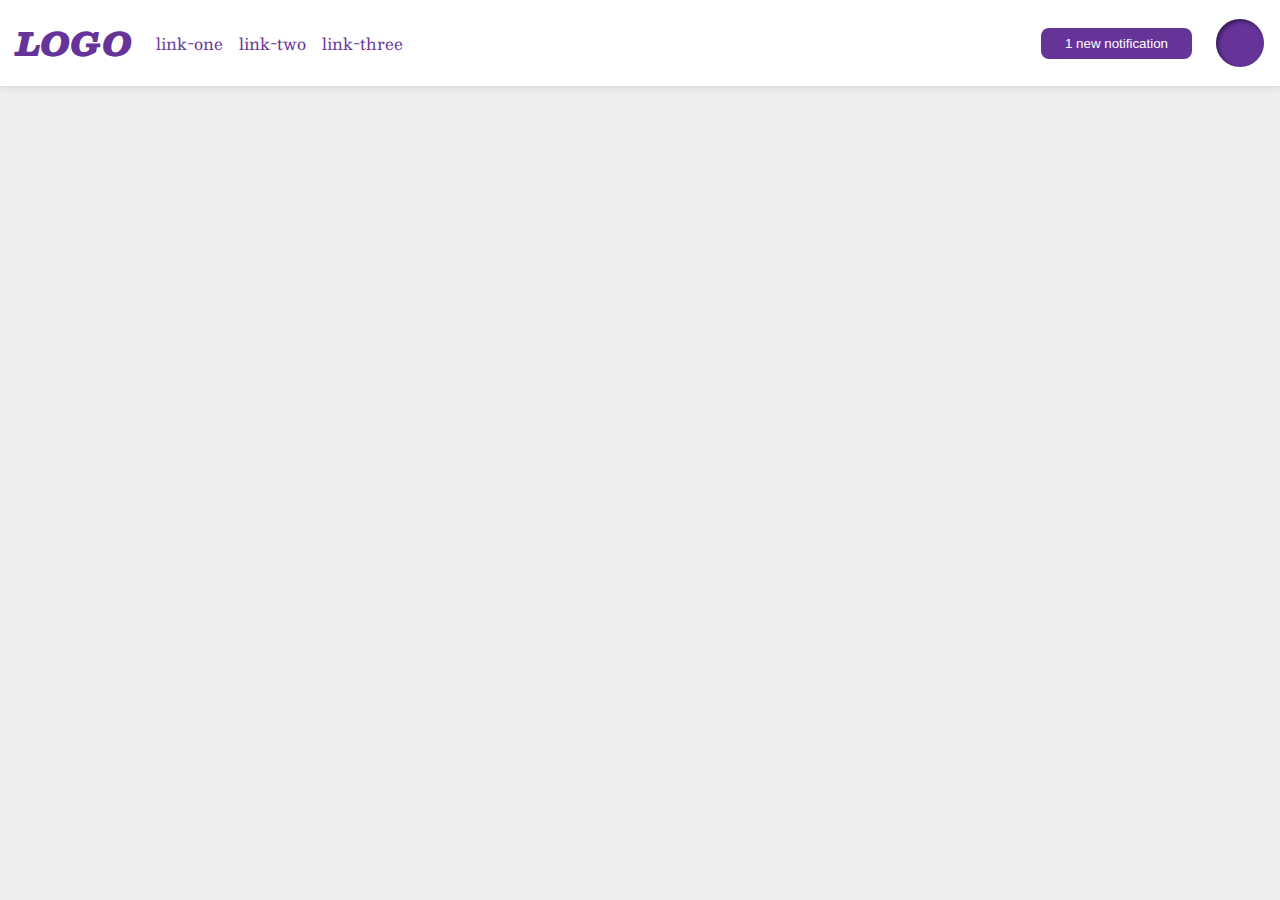
<file: flex/03-flex-header-2/index.html>
<!DOCTYPE html>
<html lang="en">
  <head>
    <meta charset="UTF-8">
    <meta http-equiv="X-UA-Compatible" content="IE=edge">
    <meta name="viewport" content="width=device-width, initial-scale=1.0">
    <title>Flex Header 2</title>
    <link rel="stylesheet" href="style.css">
  </head>
  <body>
    <div class="header">
      <div class="left">
        <div class="logo">
          LOGO
        </div>
        <ul class="links">
          <li><a href="https://google.com">link-one</a></li>
          <li><a href="https://google.com">link-two</a></li>
          <li><a href="https://google.com">link-three</a></li>
        </ul>
      </div>
      <div class="right">
        <button class="notifications">
          1 new notification
        </button>
        <div class="profile-image"></div>
      </div>
    </div>
  </body>
</html>
</file>
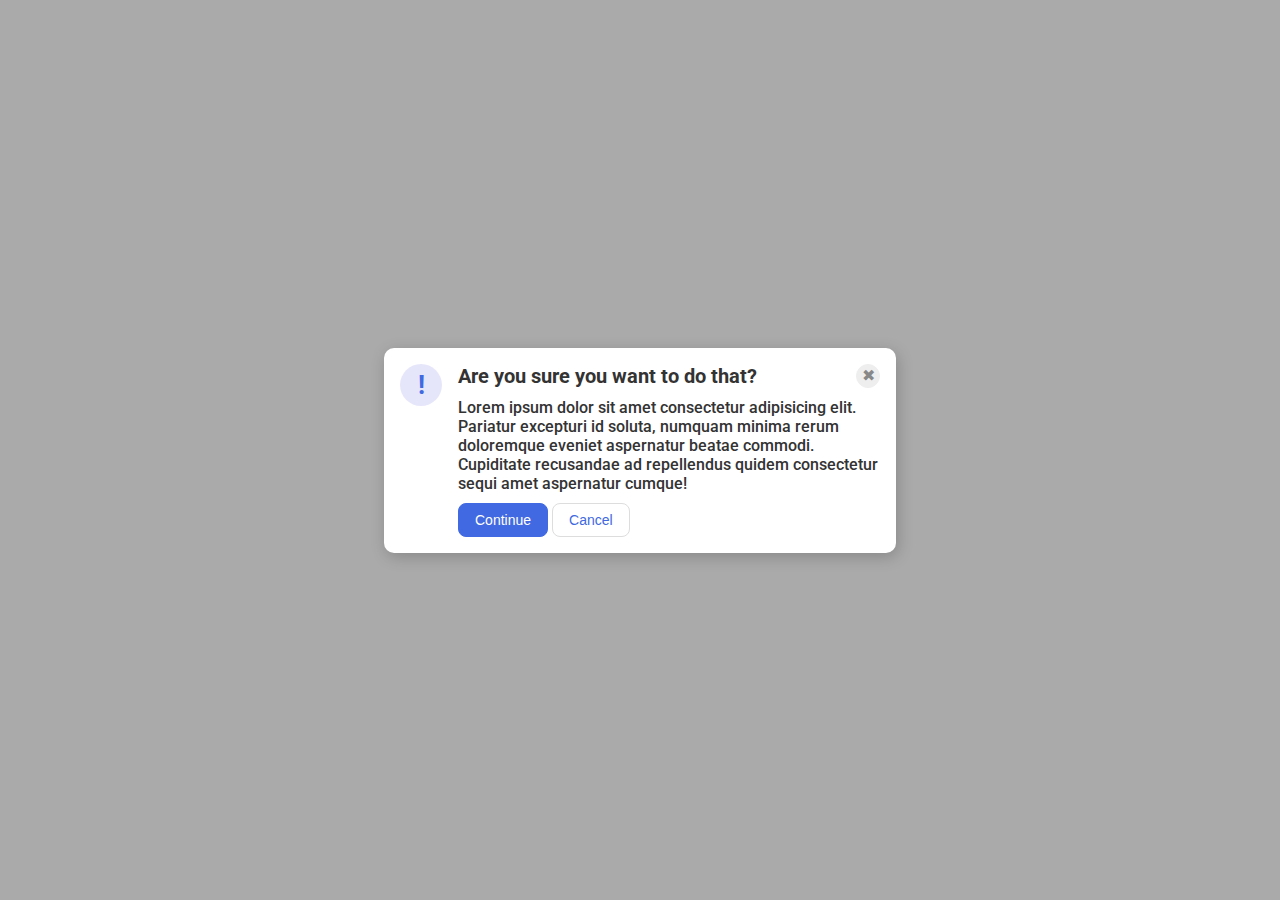
<file: flex/05-flex-modal/index.html>
<!DOCTYPE html>
<html lang="en">
  <head>
    <meta charset="UTF-8">
    <meta http-equiv="X-UA-Compatible" content="IE=edge">
    <meta name="viewport" content="width=device-width, initial-scale=1.0">
    <link rel="stylesheet" href="style.css">
    <title>Modal</title>
  </head>
  <body>
    <div class="modal">
        <div class="icon">!</div>
      <div class="main">
        <div class="header">Are you sure you want to do that?
          <button class="close-button">✖</button>
        </div>
        <div class="text">Lorem ipsum dolor sit amet consectetur adipisicing elit. Pariatur excepturi id soluta, numquam minima rerum doloremque eveniet aspernatur beatae commodi. Cupiditate recusandae ad repellendus quidem consectetur sequi amet aspernatur cumque!</div>
        <button class="continue">Continue</button>
        <button class="cancel">Cancel</button>
      </div>
    </div>
  </body>
</html>
</file>
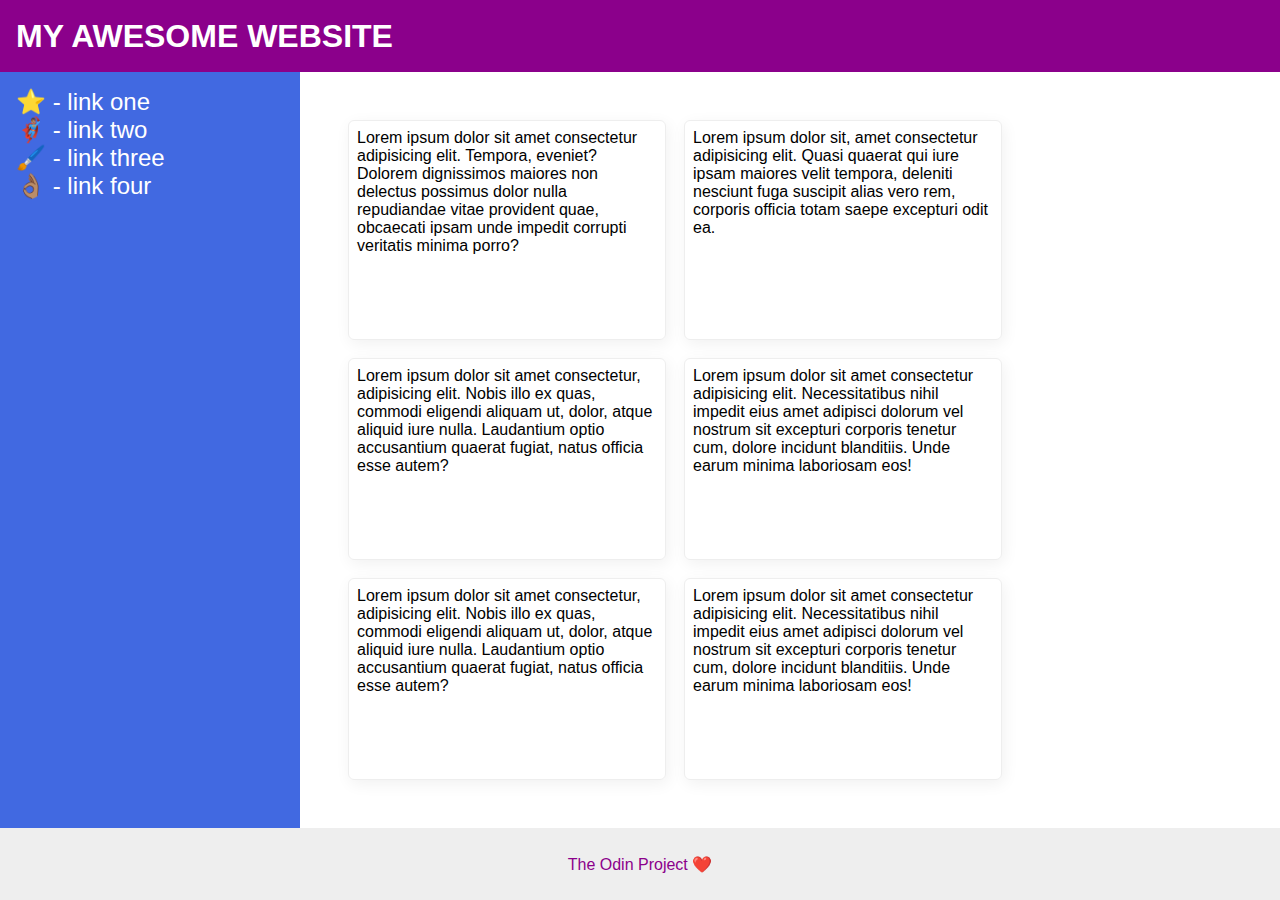
<file: flex/07-flex-layout-2/index.html>
<!DOCTYPE html>
<html lang="en">
  <head>
    <meta charset="UTF-8">
    <meta http-equiv="X-UA-Compatible" content="IE=edge">
    <meta name="viewport" content="width=device-width, initial-scale=1.0">
    <title>The Holy Grail</title>
    <link rel="stylesheet" href="style.css">
  </head>
  <body>
    <div class="header">
      MY AWESOME WEBSITE
    </div>
    <div class="middle">
      <div class="sidebar">
        <ul>
          <li><a href="#">⭐ - link one</a></li>
          <li><a href="#">🦸🏽‍♂️ - link two</a></li>
          <li><a href="#">🖌️ - link three</a></li>
          <li><a href="#">👌🏽 - link four</a></li>
        </ul>
      </div>
        <div class="cards">
          <div class="card">Lorem ipsum dolor sit amet consectetur adipisicing elit. Tempora, eveniet? Dolorem dignissimos maiores non delectus possimus dolor nulla repudiandae vitae provident quae, obcaecati ipsam unde impedit corrupti veritatis minima porro?</div>
          <div class="card">Lorem ipsum dolor sit, amet consectetur adipisicing elit. Quasi quaerat qui iure ipsam maiores velit tempora, deleniti nesciunt fuga suscipit alias vero rem, corporis officia totam saepe excepturi odit ea.</div>
          <div class="card">Lorem ipsum dolor sit amet consectetur, adipisicing elit. Nobis illo ex quas, commodi eligendi aliquam ut, dolor, atque aliquid iure nulla. Laudantium optio accusantium quaerat fugiat, natus officia esse autem?</div>
          <div class="card">Lorem ipsum dolor sit amet consectetur adipisicing elit. Necessitatibus nihil impedit eius amet adipisci dolorum vel nostrum sit excepturi corporis tenetur cum, dolore incidunt blanditiis. Unde earum minima laboriosam eos!</div>
          <div class="card">Lorem ipsum dolor sit amet consectetur, adipisicing elit. Nobis illo ex quas, commodi eligendi aliquam ut, dolor, atque aliquid iure nulla. Laudantium optio accusantium quaerat fugiat, natus officia esse autem?</div>
          <div class="card">Lorem ipsum dolor sit amet consectetur adipisicing elit. Necessitatibus nihil impedit eius amet adipisci dolorum vel nostrum sit excepturi corporis tenetur cum, dolore incidunt blanditiis. Unde earum minima laboriosam eos!</div>
        </div>
      </div>
    <div class="footer">
      The Odin Project ❤️
    </div>
  </body>
</html>
</file>
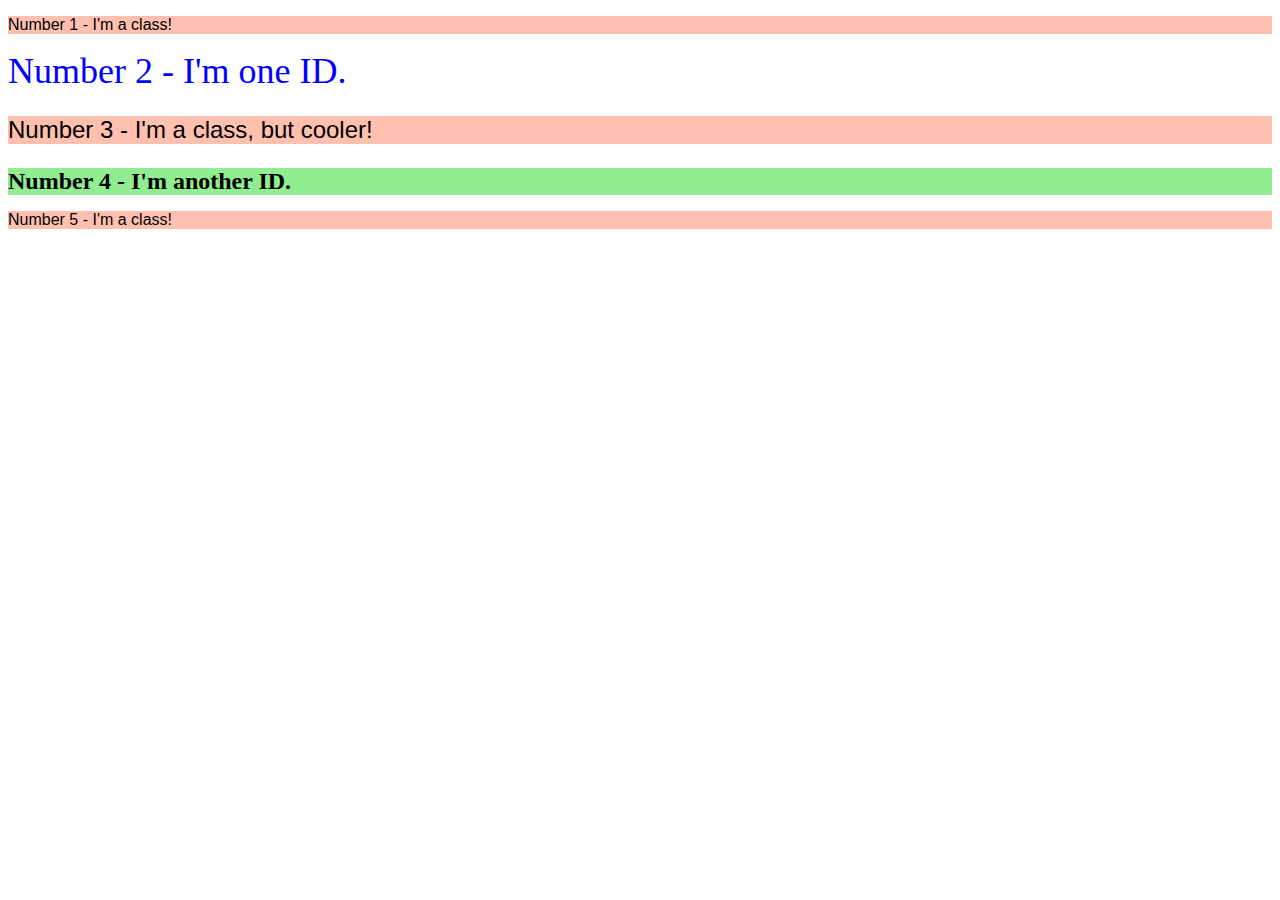
<file: foundations/02-class-id-selectors/index.html>
<!DOCTYPE html>
<html lang="en">
  <head>
    <meta charset="UTF-8">
    <meta http-equiv="X-UA-Compatible" content="IE=edge">
    <meta name="viewport" content="width=device-width, initial-scale=1.0">
    <title>Class and ID Selectors</title>
    <link rel="stylesheet" href="style.css">
  </head>
  <body>
    <p class="odd">Number 1 - I'm a class!</p>
    <div id="second_el">Number 2 - I'm one ID.</div>
    <p class="odd" id="third_el">Number 3 - I'm a class, but cooler!</p>
    <div id="fourth_el">Number 4 - I'm another ID.</div>
    <p class="odd">Number 5 - I'm a class!</p>
  </body>
</html>
</file>
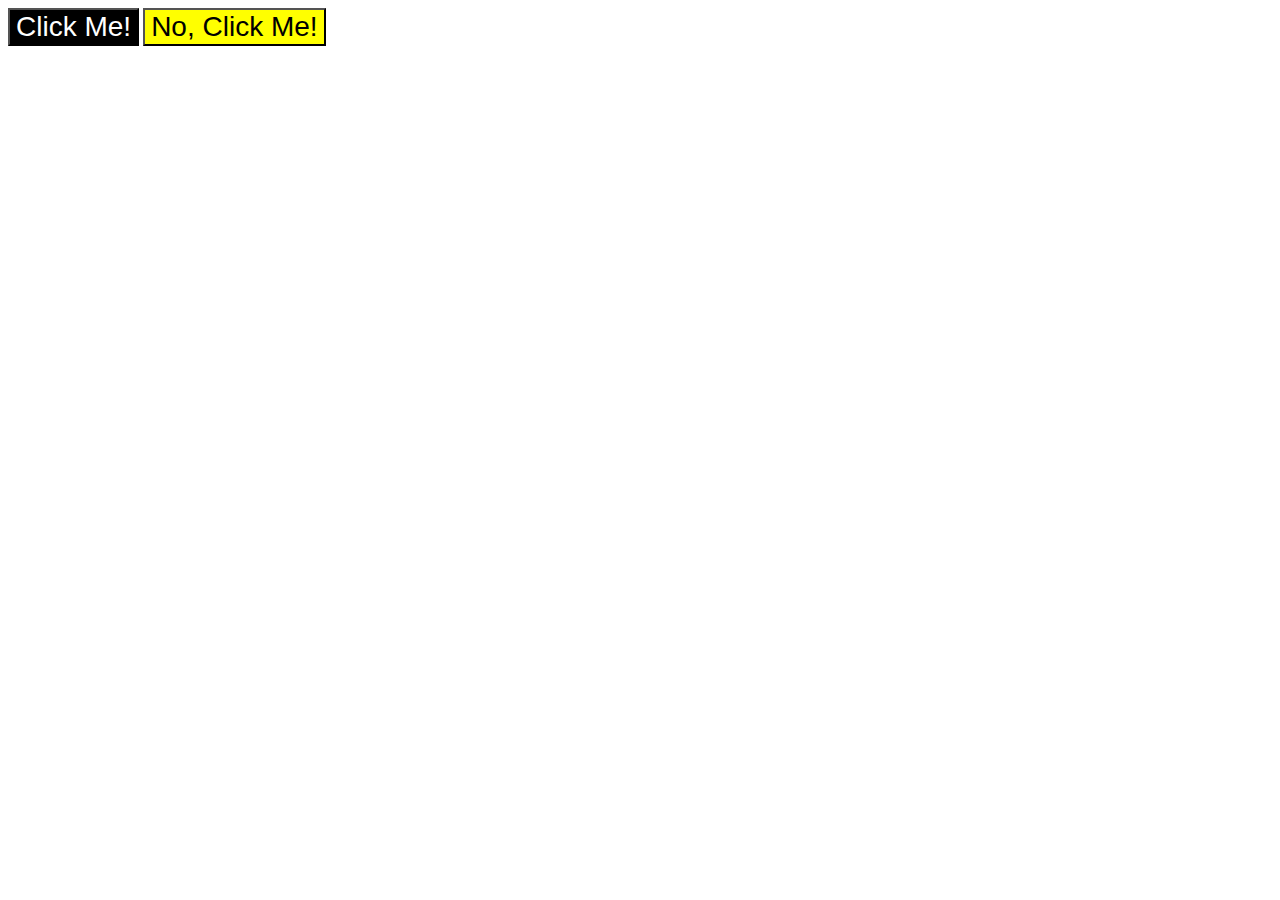
<file: foundations/03-grouping-selectors/index.html>
<!DOCTYPE html>
<html lang="en">
  <head>
    <meta charset="UTF-8">
    <meta http-equiv="X-UA-Compatible" content="IE=edge">
    <meta name="viewport" content="width=device-width, initial-scale=1.0">
    <title>Grouping Selectors</title>
    <link rel="stylesheet" href="style.css">
  </head>
  <body>
    <button class="first">Click Me!</button>
    <button class="second">No, Click Me!</button>
  </body>
</html>
</file>
<file: flex/03-flex-header-2/style.css>
/* this is some magical font-importing.  
you'll learn about it later. */
@import url('https://fonts.googleapis.com/css2?family=Besley:ital,wght@0,400;1,900&display=swap');

body {
  margin: 0;
  background: #eee;
  font-family: Besley, serif;
}

.header {
  background: white;
  border-bottom: 1px solid #ddd;
  box-shadow: 0 0 8px rgba(0,0,0,.1);
  display: flex;
  justify-content: space-between;
  padding: 8px;
}

.profile-image {
  background: rebeccapurple;
  box-shadow: inset 2px 2px 4px rgba(0,0,0,.5);
  border-radius: 50%;
  width: 48px;
  height: 48px;
  margin: 8px;
}

.logo {
  color: rebeccapurple;
  font-size: 32px;
  font-weight: 900;
  font-style: italic;
  margin: 8px;
}

button {
  border: none;
  border-radius: 8px;
  background: rebeccapurple;
  color: white;
  padding: 8px 24px;
  align-items: center;
}

a {
  /* this removes the line under our links */
  text-decoration: none;
  color: rebeccapurple;
}

ul {
  list-style-type: none;
  display: flex;
  gap: 16px;
  margin: 0;
  padding: 0;
}

.left, .right {
  display: flex;
  align-items: center;
  gap: 16px;
}
</file>
<file: flex/05-flex-modal/style.css>
@import url('https://fonts.googleapis.com/css2?family=Roboto:wght@400;700&display=swap');

html, body {
  height: 100%;
}

body {
  font-family: Roboto, sans-serif;
  margin: 0;
  background: #aaa;
  color: #333;
  /* I'll give you this one for free lol */
  display: flex;
  align-items: center;
  justify-content: center;
}

.modal {
  background: white;
  width: 480px;
  border-radius: 10px;
  box-shadow: 2px 4px 16px rgba(0,0,0,.2);
  display: flex;
  gap: 16px;
  padding: 16px;
}

.icon {
  color: royalblue;
  font-size: 26px;
  font-weight: 700;
  background: lavender;
  width: 42px;
  height: 42px;
  border-radius: 50%;
  display: flex;
  align-items: center;
  justify-content: center;
  flex-shrink: 0;
}

.close-button {
  background: #eee;
  border-radius: 50%;
  color: #888;
  font-size: 16px;
  height: 24px;
  width: 24px;
  display: flex;
  align-items: center;
  justify-content: center;
  border: 1px solid #eee;
  padding: 0;
  font-weight: 400;
}

button {
  cursor: pointer;
  padding: 8px 16px;
  border-radius: 8px;
}

button.continue {
  background: royalblue;
  border: 1px solid royalblue;
  color: white;
}

button.cancel {
  background: white;
  border: 1px solid #ddd;
  color: royalblue;
}

.header {
  font-weight: bold;
  font-size: 20px;
  display: flex;
  justify-content: space-between;
  align-items: center;
}

.main {
  justify-content: space-between;
  align-items: center;
}

.text {
  margin-top: 10px;
  margin-bottom: 10px;
  font-weight: 500;
  font-size: 16px;
}

.continue, .cancel {
  font-size: 14px;
}
</file>
<file: flex/07-flex-layout-2/style.css>
body {
  font-family: -apple-system, BlinkMacSystemFont, 'Segoe UI', Roboto, Oxygen, Ubuntu, Cantarell, 'Open Sans', 'Helvetica Neue', sans-serif;
  margin: 0;
  min-height: 100vh;
  display: flex;
  flex-direction: column;
  justify-content: space-between;
  padding: 0;
}

.header {
  height: 72px;
  background: darkmagenta;
  color: white;
  font-size: 32px;
  font-weight: 900;
  display: flex;
  align-items: center;
  padding: 0 16px;
}

.footer {
  height: 72px;
  background: #eee;
  color: darkmagenta;
  display: flex;
  justify-content: center;
  align-items: center;
  padding: 0 16px;
}

.sidebar {
  width: 300px;
  background: royalblue;
  box-sizing: border-box;
  font-size: 24px;
  flex-shrink: 0;
  padding: 16px;
}

a {
  color: white;
  text-decoration: none;
}

.card {
  border: 1px solid #eee;
  box-shadow: 2px 4px 16px rgba(0,0,0,.06);
  border-radius: 4px;
  width: 300px;
  font-weight: 500;
  padding: 8px;
  border-radius: 6px;
}

.middle {
  display: flex;
  flex: 1;
}


ul {
  list-style: none;
  padding: 0;
  margin: 0;
}

.cards {
  display: flex;
  flex-wrap: wrap;
  padding: 48px;
  gap: 18px;
}
</file>
<file: foundations/02-class-id-selectors/style.css>
.odd {
    background-color: #ffc0b0;
    font-family: Verdana, Geneva, Tahoma, sans-serif;
}

#second_el {
    color: #0000ff;
    font-size: 36px;
}

#third_el {
    font-size: 24px;
}

#fourth_el {
    background-color: lightgreen;
    font-weight: bold;
    font-size: 24px;
}
</file>
<file: foundations/03-grouping-selectors/style.css>
.first,
.second{
    font-size: 28px;
    font-family: Helvetica, 'Times New Roman', sans-serif;
}

.first{
    background-color: black;
    color: white;
}

.second {
    background-color: yellow;
}
</file>
